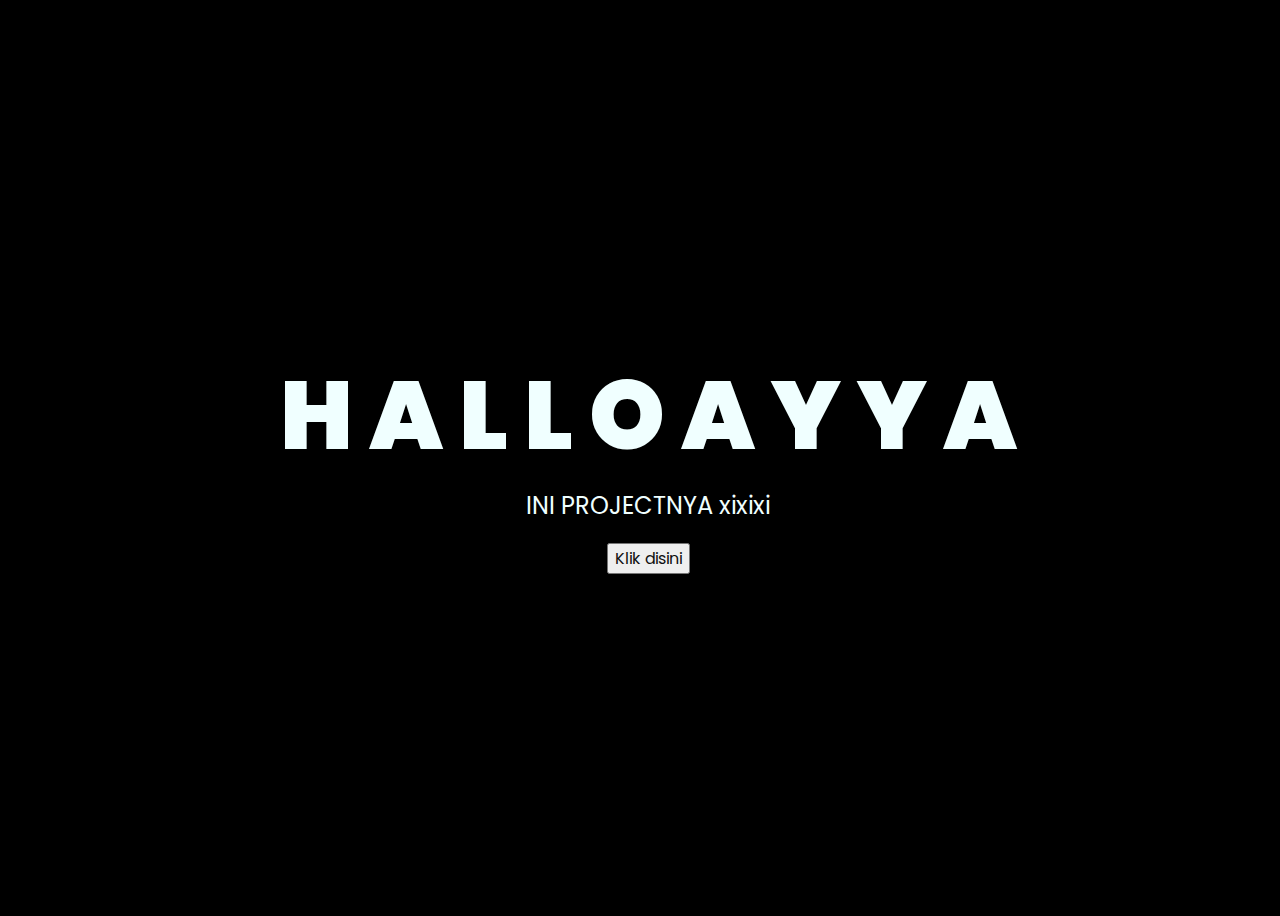
<file: kado-main/index.html>
<!DOCTYPE html>
<html lang="en">
<head>
    <meta charset="UTF-8">
    <meta http-equiv="X-UA-Compatible" content="IE=edge">
    <meta name="viewport" content="width=device-width, initial-scale=1.0">
    <link rel="stylesheet" href="css/style.css">
    <link rel="icon" href="img/flowers.png" type="image/x-icon">
    <title>Flowers</title>
</head>
<body>
    <div class="greetings">
    <!-- silahkan menambah kata sesuai keinginan dengan <span>text...</span -->
        <span>H</span>
        <span>A</span>
        <span>L</span>
        <span>L</span>
        <span>O</span>
        <span>A</span>
        <span>Y</span>
        <span>Y</span>
        <span>A</span>
    </div>
    <div class="description">
        <span>INI PROJECTNYA xixixi</span> 


    </div>
    <div class="button">
        <button>
            <a href="flower.html">Klik disini</a>
        </button>
        
    </div>
</body>
</html>
</file>
<file: kado-main/css/style.css>
@import url('https://fonts.googleapis.com/css2?family=Poppins:ital,wght@0,500;1,900&display=swap');
*{
    font-family: 'Poppins',cursive;
}
body{
    color: azure;
    width: 100%;
    height: 100vh;
    display: flex;
    flex-direction: column;
    align-items: center;
    justify-content: center;
    background-color: black;
}
.greetings{
    font-size: 6rem;
    font-weight: 900;
}
.greetings > span{
    animation: glow 2.5s ease-in-out infinite;
}
@keyframes glow{
    0%, 100%{
        color: #fff;
        text-shadow: 0 0 12px #39c6d6, 0 0 50px #39c6d6, 0 0 100px #39c6d6;
    }
    10%, 90%{
        color: #111;
        text-shadow: none;
    }
}
.greetings > span:nth-child(2){
    animation-delay: .2s ;
}
.greetings > span:nth-child(3){
    animation-delay: .4s ;
}
.greetings > span:nth-child(4){
    animation-delay: .6s;
}
.greetings > span:nth-child(5){
    animation-delay: .8s;
}
.greetings > span:nth-child(6){
    animation-delay: 1s ;
}
.greetings > span:nth-child(7){
    animation-delay: 1.2s ;
}
.greetings > span:nth-child(8){
    animation-delay: 1.4s ;
}
.greetings > span:nth-child(9){
    animation-delay: 1.6s ;
}




.description{
    font-size: 1.5rem;
    margin-bottom: 20px;
}

.button a{
    text-decoration: none;
    font-size: 1rem;
    color: #111;
}

@media screen and (max-width:574px){
    .greetings{
        display: block;
        font-size: 3rem;
        font-weight: 500;
        text-align: center;
    }
    .description{
        font-size: 1rem;
    }
    
    .button a{
        font-size: .5rem;
    }
}
</file>
